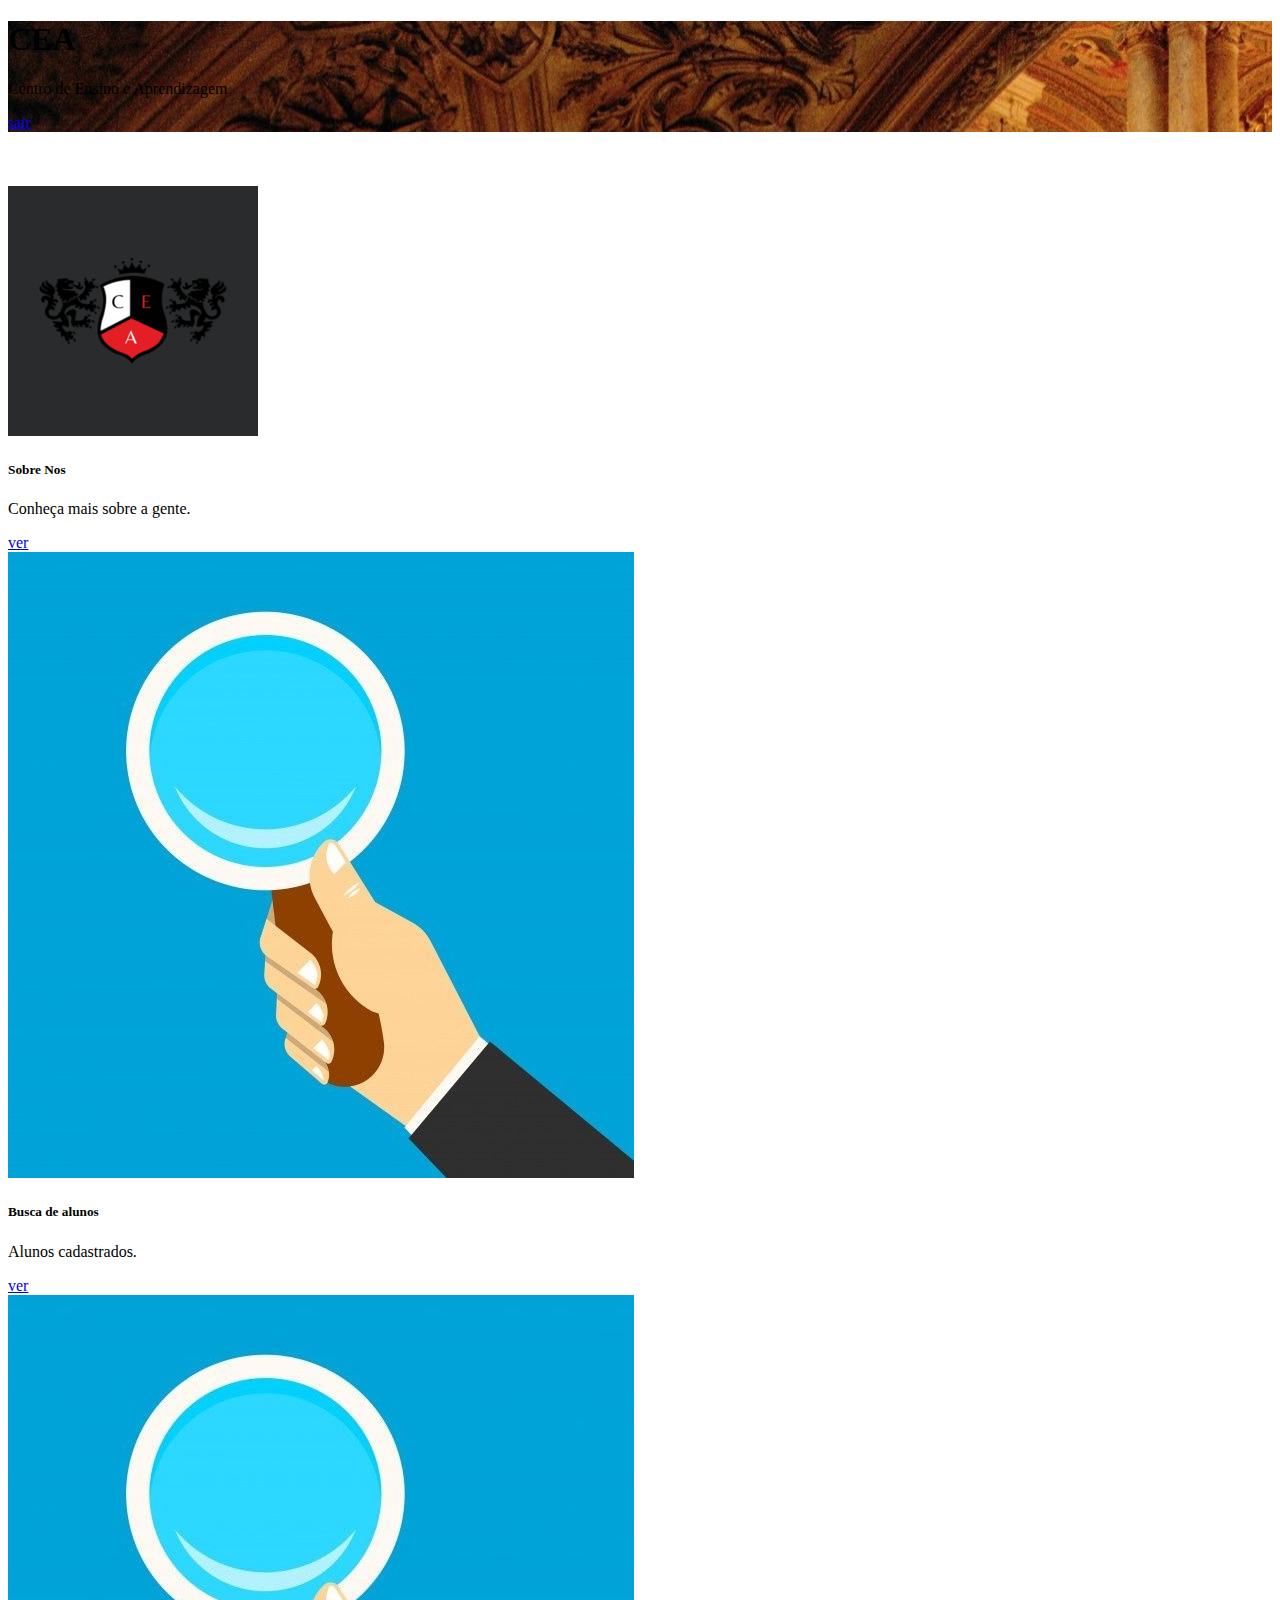
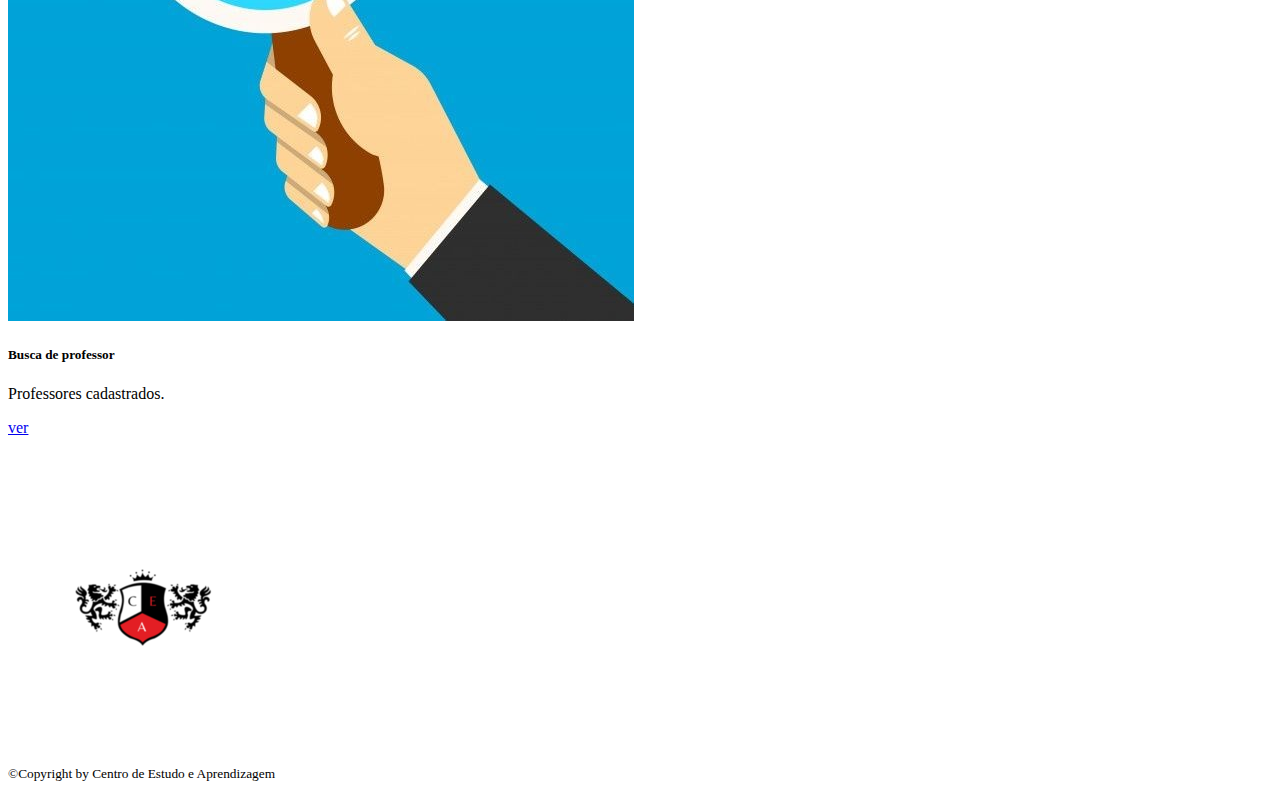
<file: final_redes/htdocs/sites/adm_busca.html>
<!DOCTYPE html>
<html lang="en">

<head>
  <meta charset="UTF-8">
  <link rel="shortcut icon" href="mortarboard.svg" type="image/x-icon">
  <meta http-equiv="X-UA-Compatible" content="IE=edge">
  <meta name="viewport" content="width=device-width, initial-scale=1.0">
  <title>Pagina Adm</title>
  <link href="https://cdn.jsdelivr.net/npm/bootstrap@5.3.0-alpha3/dist/css/bootstrap.min.css" rel="stylesheet"
    integrity="sha384-KK94CHFLLe+nY2dmCWGMq91rCGa5gtU4mk92HdvYe+M/SXH301p5ILy+dN9+nJOZ" crossorigin="anonymous">
  <link rel="stylesheet" href="estiloAluno.css">
</head>

<body>

  <div class="container-fluid p-5 bg-primary text-white text-center">
    <h1>CEA</h1>
    <p>Centro de Ensino e Aprendizagem</p>
    <a href="index.html" class="btn btn-danger">sair</a>
  </div><br><br><br>

 
  <div class="container">
    <div class="row g-3">
        <div class="col-12 col-md-6 col-lg-4">
            <div class="card">
                <img src="CEA.png" class="card-img-top" alt="">
                <div class="card-body">
                    <h5 class="card-title">Sobre Nos</h5>
                    <p class="card-text">Conheça mais sobre a gente.</p>
                    <a href="Sobrenos.html" class="btn btn-primary">ver</a>
                </div>
            </div>
        </div>
        <div class="col-12 col-md-6 col-lg-4">
            <div class="card">
                <img src="lupa.jpg"
                    class="card-img-top" alt="">
                <div class="card-body">
                    <h5 class="card-title">Busca de alunos</h5>
                    <p class="card-text">Alunos cadastrados.</p>
                    <a href="busca_aluno.php" class="btn btn-primary">ver</a>
                </div>
            </div>
        </div>
        <div class="col-12 col-md-6 col-lg-4">
            <div class="card">
                <img src="lupa.jpg" class="card-img-top"
                    alt="">
                <div class="card-body">
                    <h5 class="card-title">Busca de professor</h5>
                    <p class="card-text">Professores cadastrados.</p>
                    <a href="busca_professor.html" class="btn btn-primary">ver</a>
                </div>
            </div>
        </div>
    </div>
</div>
</div>
</div>
<br><br>

  <footer class="bg-dark py-3 mt-3">
    <div class="container text-light text-center">
      <img src="BackgroundEraser_20230624_154848812.png"><br><br>
      <small class="text-white-50">&copy;Copyright by Centro de Estudo e Aprendizagem</small>
    </div>
  </footer>
  <script src="https://cdn.jsdelivr.net/npm/bootstrap@5.3.0-alpha3/dist/js/bootstrap.bundle.min.js"
    integrity="sha384-ENjdO4Dr2bkBIFxQpeoTz1HIcje39Wm4jDKdf19U8gI4ddQ3GYNS7NTKfAdVQSZe"
    crossorigin="anonymous"></script>
</body>

</html>
</file>
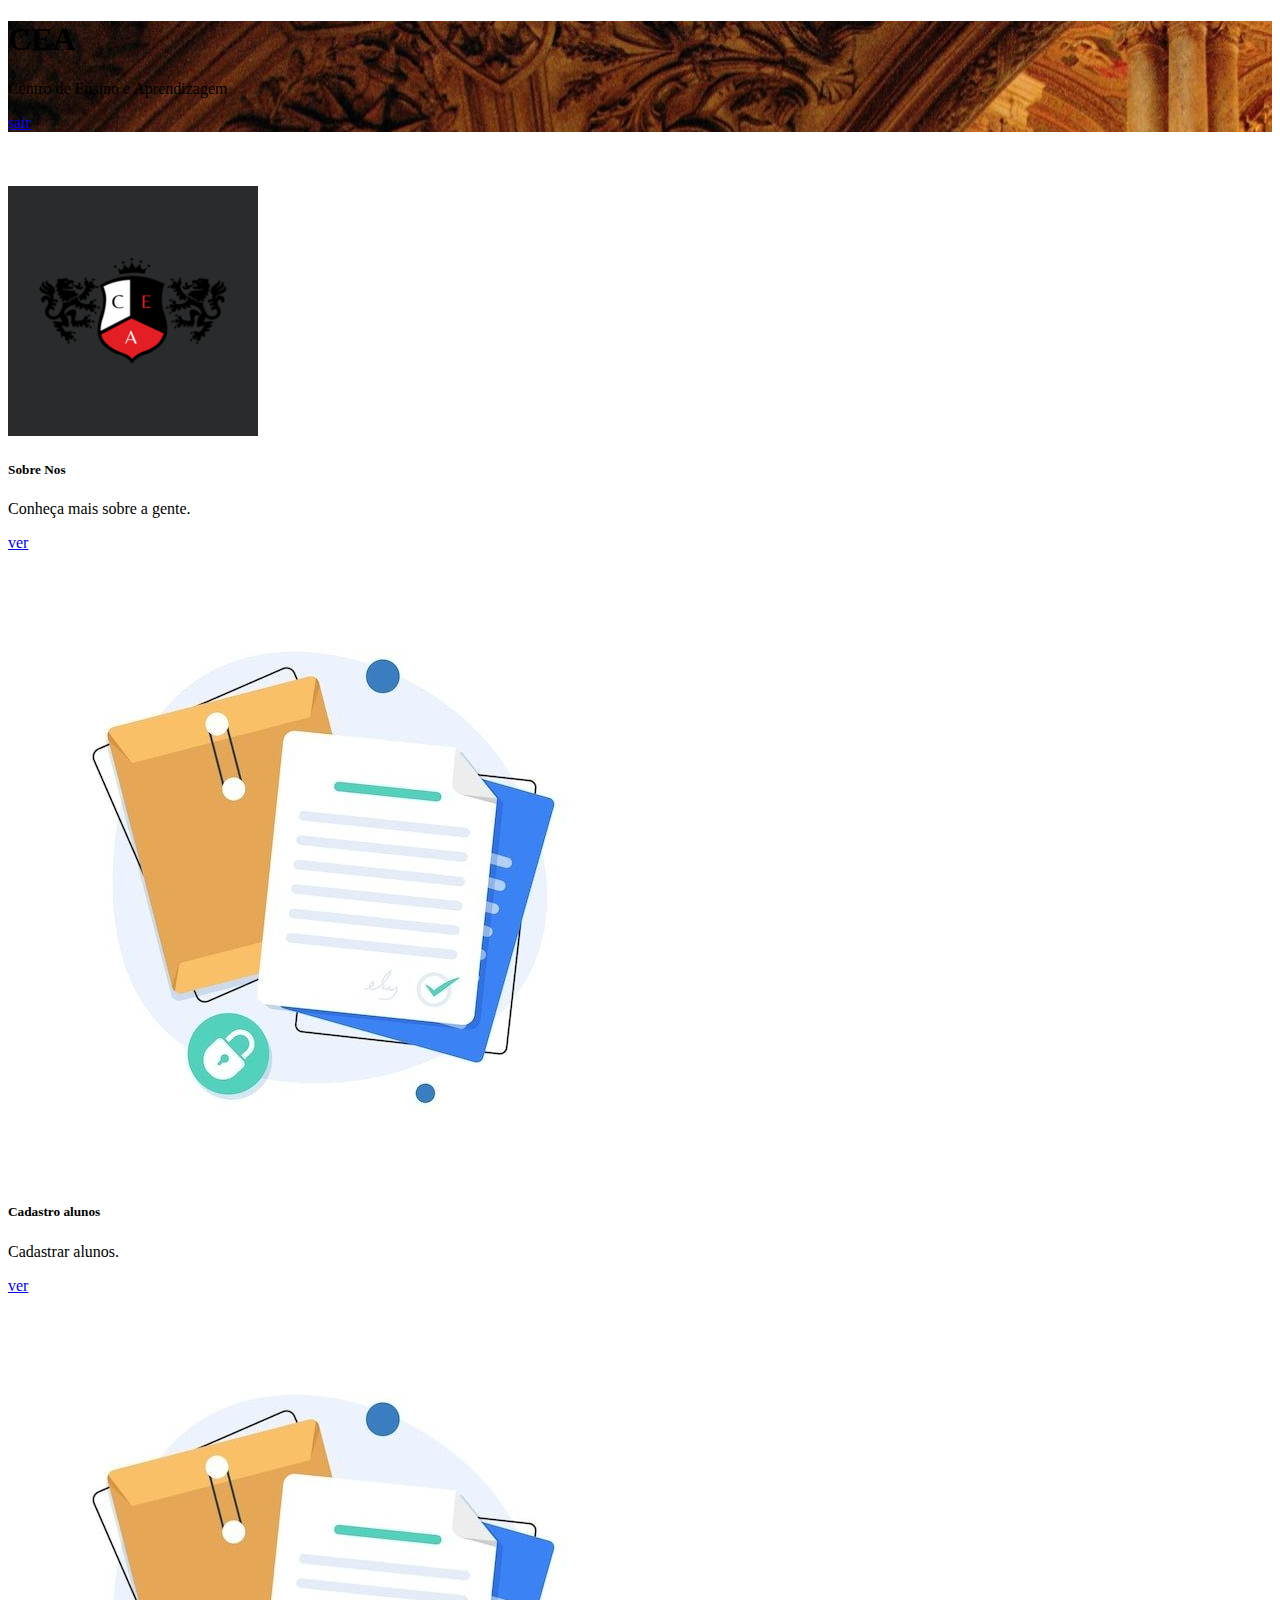
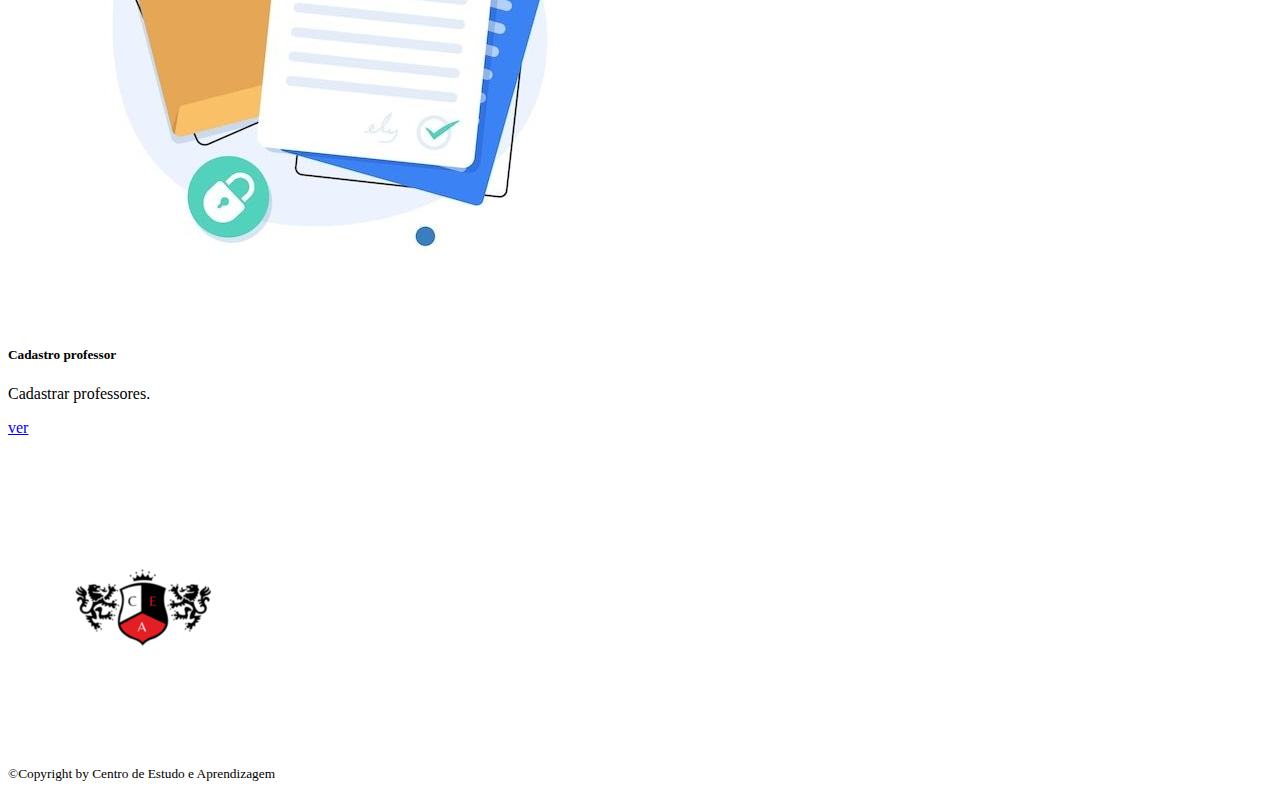
<file: final_redes/htdocs/sites/adm_cadastro.html>
<!DOCTYPE html>
<html lang="en">

<head>
  <meta charset="UTF-8">
  <meta http-equiv="X-UA-Compatible" content="IE=edge">
  <meta name="viewport" content="width=device-width, initial-scale=1.0">
  <title>Pagina Adm</title>
  <link rel="stylesheet" href="estiloAluno.css">
  <link rel="shortcut icon" href="mortarboard.svg" type="image/x-icon">
  <link href="https://cdn.jsdelivr.net/npm/bootstrap@5.3.0-alpha3/dist/css/bootstrap.min.css" rel="stylesheet"
    integrity="sha384-KK94CHFLLe+nY2dmCWGMq91rCGa5gtU4mk92HdvYe+M/SXH301p5ILy+dN9+nJOZ" crossorigin="anonymous">
</head>

<body>

  <div class="container-fluid p-5 bg-primary text-white text-center">
    <h1>CEA</h1>
    <p>Centro de Ensino e Aprendizagem</p>
    <a href="index.html" class="btn btn-danger">sair</a>
  </div><br><br><br>

 
  <div class="container">
    <div class="row g-3">
        <div class="col-12 col-md-6 col-lg-4">
            <div class="card">
                <img src="CEA.png" class="card-img-top" alt="">
                <div class="card-body">
                    <h5 class="card-title">Sobre Nos</h5>
                    <p class="card-text">Conheça mais sobre a gente.</p>
                    <a href="Sobrenos.html" class="btn btn-primary">ver</a>
                </div>
            </div>
        </div>
        <div class="col-12 col-md-6 col-lg-4">
            <div class="card">
                <img src="cadernos.jpg"
                    class="card-img-top" alt="">
                <div class="card-body">
                    <h5 class="card-title">Cadastro alunos</h5>
                    <p class="card-text">Cadastrar alunos.</p>
                    <a href="aluno.html" class="btn btn-primary">ver</a>
                </div>
            </div>
        </div>
        <div class="col-12 col-md-6 col-lg-4">
            <div class="card">
                <img src="cadernos.jpg" class="card-img-top"
                    alt="">
                <div class="card-body">
                    <h5 class="card-title">Cadastro professor</h5>
                    <p class="card-text">Cadastrar professores.</p>
                    <a href="professor.html" class="btn btn-primary">ver</a>
                </div>
            </div>
        </div>
    </div>
</div>
</div>
</div>
<br><br>

  <footer class="bg-dark py-3 mt-3">
    <div class="container text-light text-center">
      <img src="BackgroundEraser_20230624_154848812.png"><br><br>
      <small class="text-white-50">&copy;Copyright by Centro de Estudo e Aprendizagem</small>
    </div>
  </footer>
  <script src="https://cdn.jsdelivr.net/npm/bootstrap@5.3.0-alpha3/dist/js/bootstrap.bundle.min.js"
    integrity="sha384-ENjdO4Dr2bkBIFxQpeoTz1HIcje39Wm4jDKdf19U8gI4ddQ3GYNS7NTKfAdVQSZe"
    crossorigin="anonymous"></script>
</body>

</html>
</file>
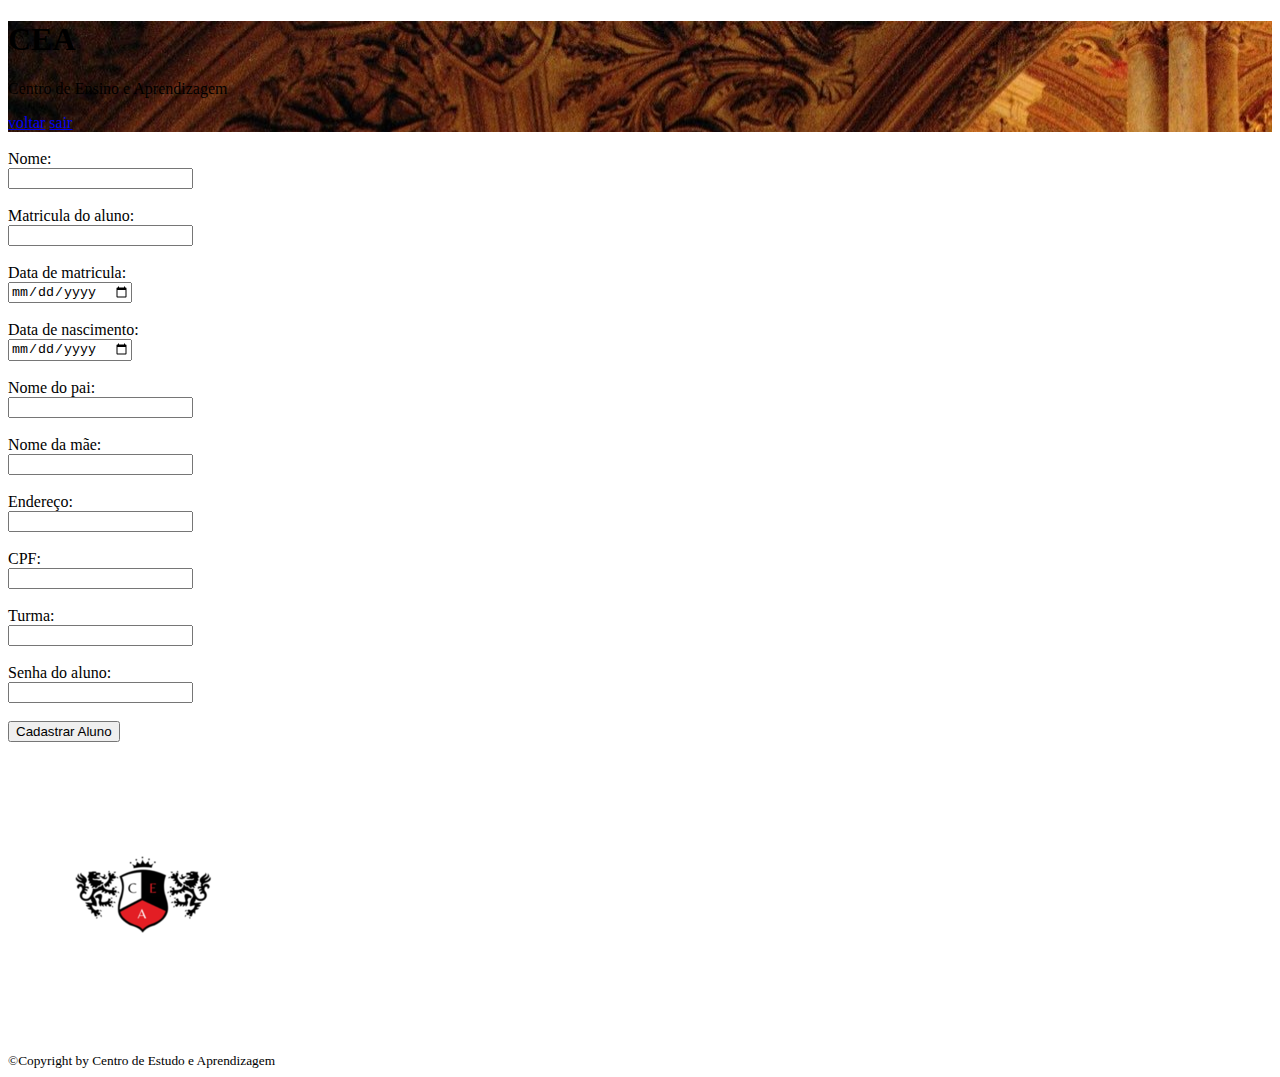
<file: final_redes/htdocs/sites/aluno.html>
<!DOCTYPE html>
<html>
<head>
    <meta charset="UTF-8">
    <meta http-equiv="X-UA-Compatible" content="IE=edge">
    <meta name="viewport" content="width=device-width, initial-scale=1.0">
    <title>Formulário do aluno </title>
    <link rel="stylesheet" href="estiloAluno.css">
    <link rel="shortcut icon" href="mortarboard.svg" type="image/x-icon">
    <link href="https://cdn.jsdelivr.net/npm/bootstrap@5.3.0-alpha3/dist/css/bootstrap.min.css" rel="stylesheet"
      integrity="sha384-KK94CHFLLe+nY2dmCWGMq91rCGa5gtU4mk92HdvYe+M/SXH301p5ILy+dN9+nJOZ" crossorigin="anonymous">
</head>
<body>        
    <div class="container-fluid p-5 bg-primary text-white text-center">
    <h1>CEA</h1>
    <p>Centro de Ensino e Aprendizagem</p>
    <a href="adm_cadastro.html" class="btn btn-danger">voltar</a>
    <a href="index.html" class="btn btn-danger">sair</a>
  </div><br>
  <div class="container">
    <form action="aluno.php">
        <div class="container">
            <div class="row justify-content-center">
              <div class="col-6">
                <div class="rounded-input">
        Nome: <br>
        <input type="text" name="nome_aluno"> <br><br>
        Matricula do aluno: <br>
        <input type="text" name="matr_aluno"> <br><br>
        Data de matricula: <br>
        <input type="date" name="dt_matr"> <br><br>
        Data de nascimento: <br>
        <input type="date" name="data_nasc"> <br><br>
        Nome do pai: <br>
        <input type="text" name="nome_pai"> <br><br>
        Nome da mãe: <br>
        <input type="text" name="nome_mae"> <br><br>
        Endereço: <br>
        <input type="text" name="endereco"> <br><br>
        CPF: <br>
        <input type="text" name="cpf_aluno"> <br><br>
        Turma: <br>
        <input type="text" name="turma"> <br><br>
        Senha do aluno: <br>
        <input type="text" name="senha_aluno"> <br><br> 
        <input type="submit" class="btn btn-danger" value="Cadastrar Aluno"> <br><br>
    </form>    
    </div>
    </div>
    </div>
    </div>
    </div>
    <footer class="bg-dark py-3 mt-3">
        <div class="container text-light text-center">
          <img src="BackgroundEraser_20230624_154848812.png"><br><br>
          <small class="text-white-50">&copy;Copyright by Centro de Estudo e Aprendizagem</small>
        </div>
      </footer>
      <script src="https://cdn.jsdelivr.net/npm/bootstrap@5.3.0-alpha3/dist/js/bootstrap.bundle.min.js"
        integrity="sha384-ENjdO4Dr2bkBIFxQpeoTz1HIcje39Wm4jDKdf19U8gI4ddQ3GYNS7NTKfAdVQSZe"
        crossorigin="anonymous"></script>
</body>
</html>
</file>
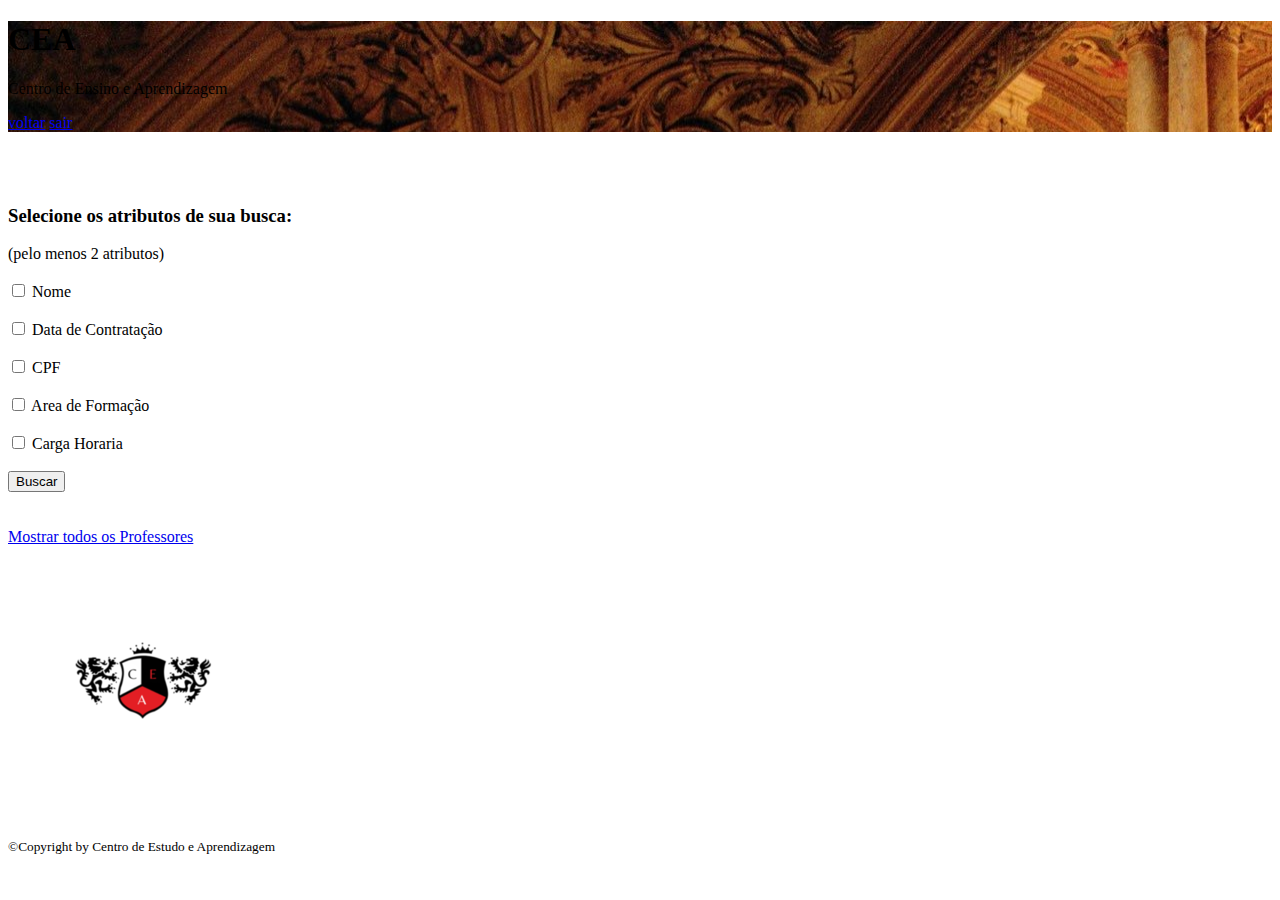
<file: final_redes/htdocs/sites/busca_professor.html>
<!DOCTYPE html>
<html lang="en">

<head>
  <meta charset="UTF-8">
  <meta http-equiv="X-UA-Compatible" content="IE=edge">
  <meta name="viewport" content="width=device-width, initial-scale=1.0">
  <title>Dados Professores</title>
  <link rel="stylesheet" href="estiloAluno.css">
  <link rel="shortcut icon" href="mortarboard.svg" type="image/x-icon">
  <link href="https://cdn.jsdelivr.net/npm/bootstrap@5.3.0-alpha3/dist/css/bootstrap.min.css" rel="stylesheet"
    integrity="sha384-KK94CHFLLe+nY2dmCWGMq91rCGa5gtU4mk92HdvYe+M/SXH301p5ILy+dN9+nJOZ" crossorigin="anonymous">
</head>

<body>
  <div class="container-fluid p-5 bg-primary text-white text-center">
    <h1>CEA</h1>
    <p>Centro de Ensino e Aprendizagem</p>
    <a href="adm_busca.html" class="btn btn-danger">voltar</a>
    <a href="index.html" class="btn btn-danger">sair</a>
  </div><br><br><br>

  <h3>Selecione os atributos de sua busca:</h3>(pelo menos 2 atributos)
  <br><br>
  <div class="container">
    <form action="busca_professor_refinada.php">
      <input type="checkbox" name="nome"> Nome
      <br><br>
      <input type="checkbox" name="dt_con"> Data de Contratação
      <br><br>
      <input type="checkbox" name="cpf"> CPF
      <br><br>
      <input type="checkbox" name="area_form"> Area de Formação
      <br><br>
      <input type="checkbox" name="cg_horaria"> Carga Horaria
      <br>
      <br>
      <input type="submit" class="btn btn-danger" value="Buscar">
    </form>
    <br><br>
    <a href="profs.php" class="btn btn-danger">Mostrar todos os Professores</a>

  </div>
  </tr>
  </table>
  <footer class="bg-dark py-3 mt-3">
    <div class="container text-light text-center">
      <img src="BackgroundEraser_20230624_154848812.png"><br><br>
      <small class="text-white-50">&copy;Copyright by Centro de Estudo e Aprendizagem</small>
    </div>
  </footer>
  <script src="https://cdn.jsdelivr.net/npm/bootstrap@5.3.0-alpha3/dist/js/bootstrap.bundle.min.js"
    integrity="sha384-ENjdO4Dr2bkBIFxQpeoTz1HIcje39Wm4jDKdf19U8gI4ddQ3GYNS7NTKfAdVQSZe"
    crossorigin="anonymous"></script>
</body>

</html>
</file>
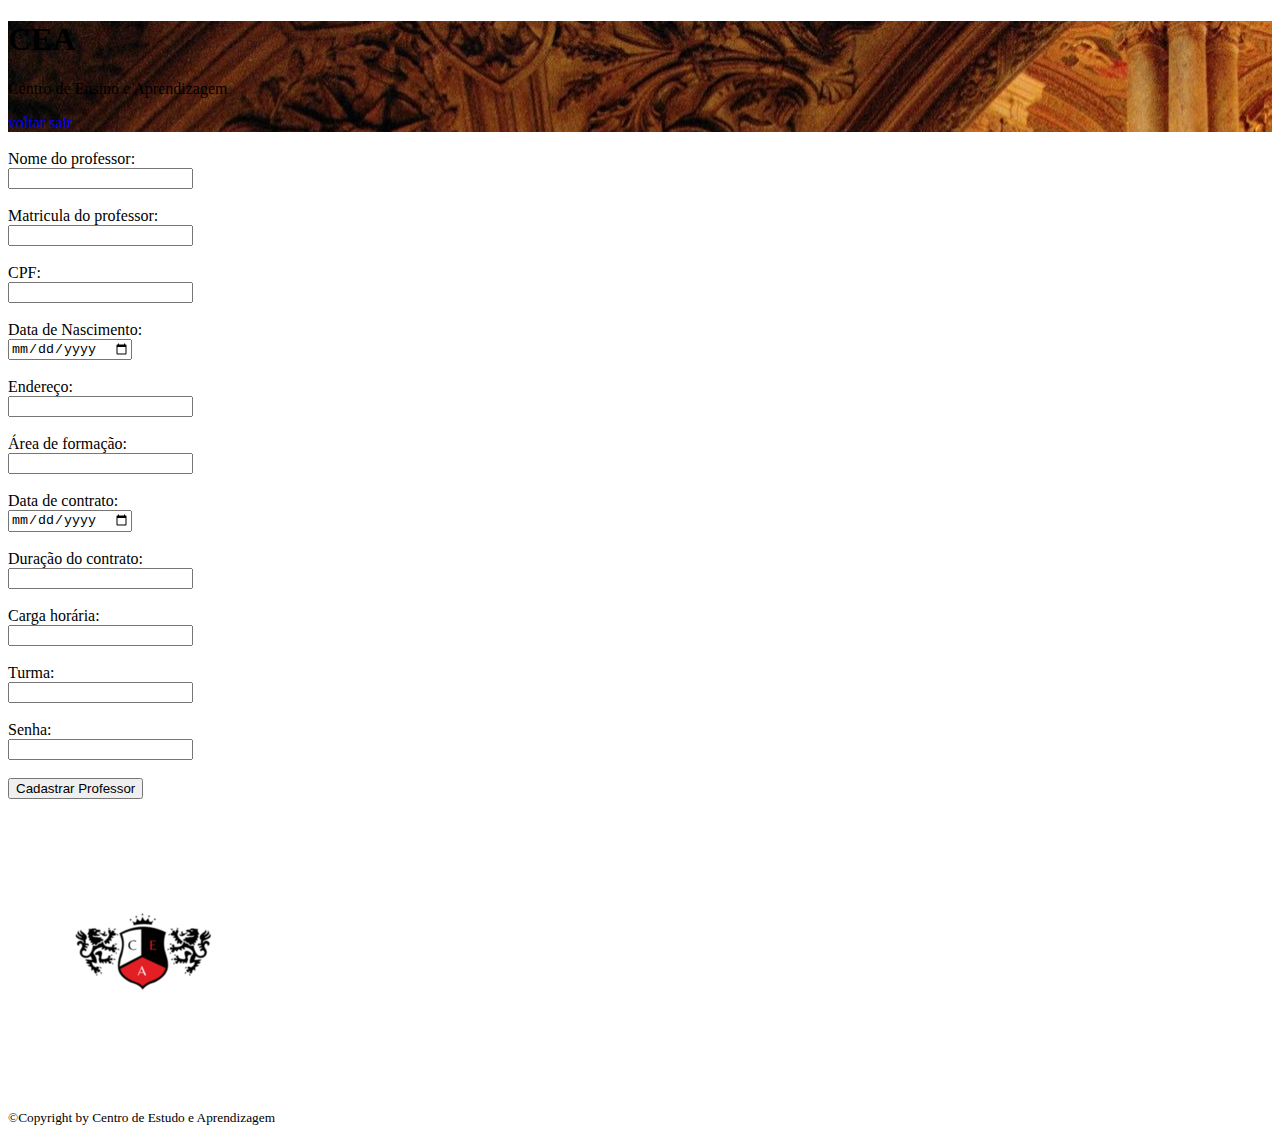
<file: final_redes/htdocs/sites/professor.html>
<!DOCTYPE html>
<html>

<head>
    <meta charset="UTF-8">
    <meta http-equiv="X-UA-Compatible" content="IE=edge">
    <meta name="viewport" content="width=device-width, initial-scale=1.0">
    <title>Formulário de Cadastro do professor</title>
    <link rel="stylesheet" href="estiloAluno.css">
    <link rel="shortcut icon" href="mortarboard.svg" type="image/x-icon">
    <link href="https://cdn.jsdelivr.net/npm/bootstrap@5.3.0-alpha3/dist/css/bootstrap.min.css" rel="stylesheet"
        integrity="sha384-KK94CHFLLe+nY2dmCWGMq91rCGa5gtU4mk92HdvYe+M/SXH301p5ILy+dN9+nJOZ" crossorigin="anonymous">
</head>
</head>

<body>
    <div class="container-fluid p-5 bg-primary text-white text-center">
        <h1>CEA</h1>
        <p>Centro de Ensino e Aprendizagem</p>
        <a href="adm_cadastro.html" class="btn btn-danger">voltar</a>
        <a href="index.html" class="btn btn-danger">sair</a>
    </div><br>
    <div class="container">
        <div class="row justify-content-center">
            <div class="col-6">
                <div class="rounded-input">
                    <form action="professor.php">
                        Nome do professor: <br>
                        <input type="text" name="nomeprofessor"> <br><br>
                        Matricula do professor: <br>
                        <input type="text" name="matr_professor"> <br><br>
                        CPF: <br>
                        <input type="text" name="cpf"> <br><br>
                        Data de Nascimento: <br>
                        <input type="date" name="dt_nasc"> <br><br>
                        Endereço: <br>
                        <input type="text" name="end"> <br><br>
                        Área de formação: <br>
                        <input type="text" name="areade_forma"> <br><br>
                        Data de contrato: <br>
                        <input type="date" name="dt_contrato"> <br><br>
                        Duração do contrato: <br>
                        <input type="text" name="dr_contrato"> <br><br>
                        Carga horária: <br>
                        <input type="text" name="cg_horaria"> <br><br>
                        Turma: <br>
                        <input type="text" name="turma"> <br><br>
                        Senha: <br>
                        <input type="text" name="senha"><br><br>
                        <input type="submit" class="btn btn-danger" value="Cadastrar Professor"> <br><br>
                    </form>
                </div>
            </div>
        </div>
    </div>
    <footer class="bg-dark py-3 mt-3">
        <div class="container text-light text-center">
            <img src="BackgroundEraser_20230624_154848812.png"><br><br>
            <small class="text-white-50">&copy;Copyright by Centro de Estudo e Aprendizagem</small>
        </div>
    </footer>
    <script src="https://cdn.jsdelivr.net/npm/bootstrap@5.3.0-alpha3/dist/js/bootstrap.bundle.min.js"
        integrity="sha384-ENjdO4Dr2bkBIFxQpeoTz1HIcje39Wm4jDKdf19U8gI4ddQ3GYNS7NTKfAdVQSZe"
        crossorigin="anonymous"></script>
</body>

</html>
</file>
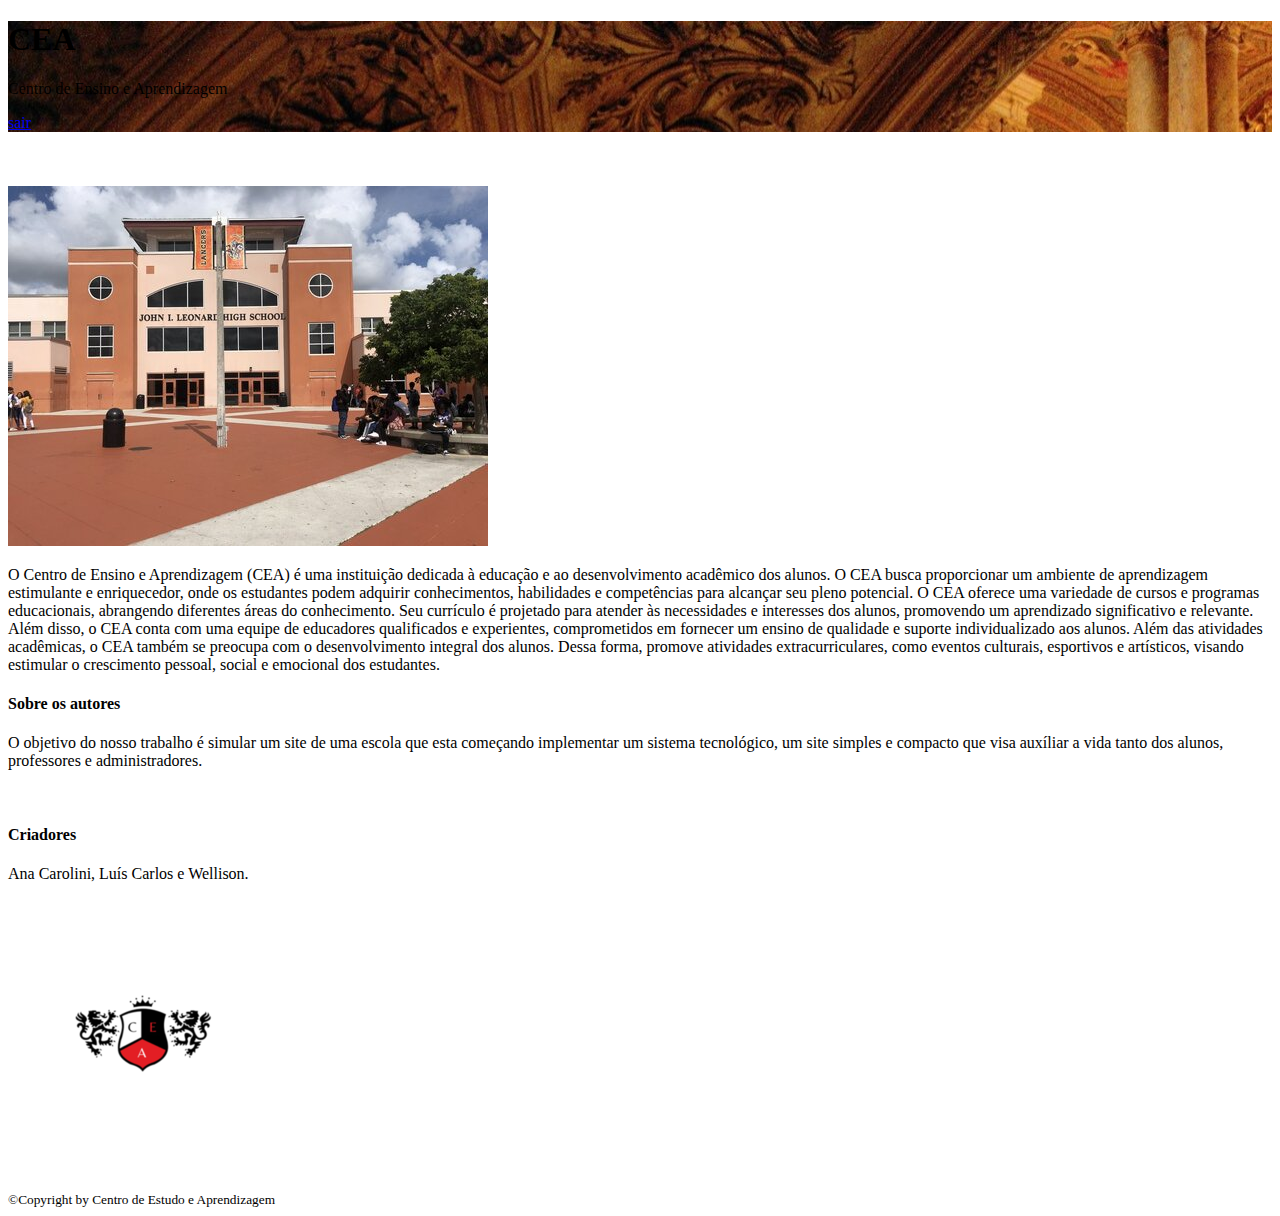
<file: final_redes/htdocs/sites/Sobrenos.html>
<!DOCTYPE html>
<html lang="pt-br">

<head>
  <meta charset="UTF-8">
  <link rel="shortcut icon" href="mortarboard.svg" type="image/x-icon">
  <meta http-equiv="X-UA-Compatible" content="IE=edge">
  <meta name="viewport" content="width=device-width, initial-scale=1.0">
  <title>Sobre nós</title>
  <link href="https://cdn.jsdelivr.net/npm/bootstrap@5.3.0-alpha3/dist/css/bootstrap.min.css" rel="stylesheet"
    integrity="sha384-KK94CHFLLe+nY2dmCWGMq91rCGa5gtU4mk92HdvYe+M/SXH301p5ILy+dN9+nJOZ" crossorigin="anonymous">
  <link rel="stylesheet" href="estiloAluno.css">
</head>

<body>

  <div class="container-fluid p-5 bg-primary text-white text-center">
    <h1>CEA</h1>
    <p>Centro de Ensino e Aprendizagem</p>
    <a href="index.html" class="btn btn-danger">sair</a>
  </div><br><br><br>

  <div class="container">
    <div class="row">
      <div class="col-auto">
        <img src="cambridge-john-i-leonard-predio-lais-semis.jpeg" alt="Imagem" class="img-fluid">
      </div>
      <div class="col">
        <p>O Centro de Ensino e Aprendizagem (CEA) é uma instituição dedicada à educação e ao desenvolvimento acadêmico
          dos alunos. O CEA busca proporcionar um ambiente de aprendizagem estimulante e enriquecedor, onde os
          estudantes podem adquirir conhecimentos, habilidades e competências para alcançar seu pleno potencial.

          O CEA oferece uma variedade de cursos e programas educacionais, abrangendo diferentes áreas do conhecimento.
          Seu currículo é projetado para atender às necessidades e interesses dos alunos, promovendo um aprendizado
          significativo e relevante. Além disso, o CEA conta com uma equipe de educadores qualificados e experientes,
          comprometidos em fornecer um ensino de qualidade e suporte individualizado aos alunos.

          Além das atividades acadêmicas, o CEA também se preocupa com o desenvolvimento integral dos alunos. Dessa
          forma, promove atividades extracurriculares, como eventos culturais, esportivos e artísticos, visando
          estimular o crescimento pessoal, social e emocional dos estudantes.
          </p>
          <h4>Sobre os autores</h4>
          <p>O objetivo do nosso trabalho é simular um site de uma escola que esta começando implementar um sistema tecnológico, um site simples e compacto que visa auxíliar a vida tanto dos alunos, professores e administradores.</p><br>
          <h4>Criadores</h4>
          <p>Ana Carolini, Luís Carlos e Wellison.</p>
      </div>
    </div>
  </div>
  </div>

  <footer class="bg-dark py-3 mt-3">
    <div class="container text-light text-center">
      <img src="BackgroundEraser_20230624_154848812.png"><br><br>
      <small class="text-white-50">&copy;Copyright by Centro de Estudo e Aprendizagem</small>
    </div>
  </footer>
  <script src="https://cdn.jsdelivr.net/npm/bootstrap@5.3.0-alpha3/dist/js/bootstrap.bundle.min.js"
    integrity="sha384-ENjdO4Dr2bkBIFxQpeoTz1HIcje39Wm4jDKdf19U8gI4ddQ3GYNS7NTKfAdVQSZe"
    crossorigin="anonymous"></script>
</body>

</html>
</file>
<file: final_redes/htdocs/sites/estiloAluno.css>
.container-fluid {
    background-image: url(thumb-1920-129165.jpg);
}
</file>
